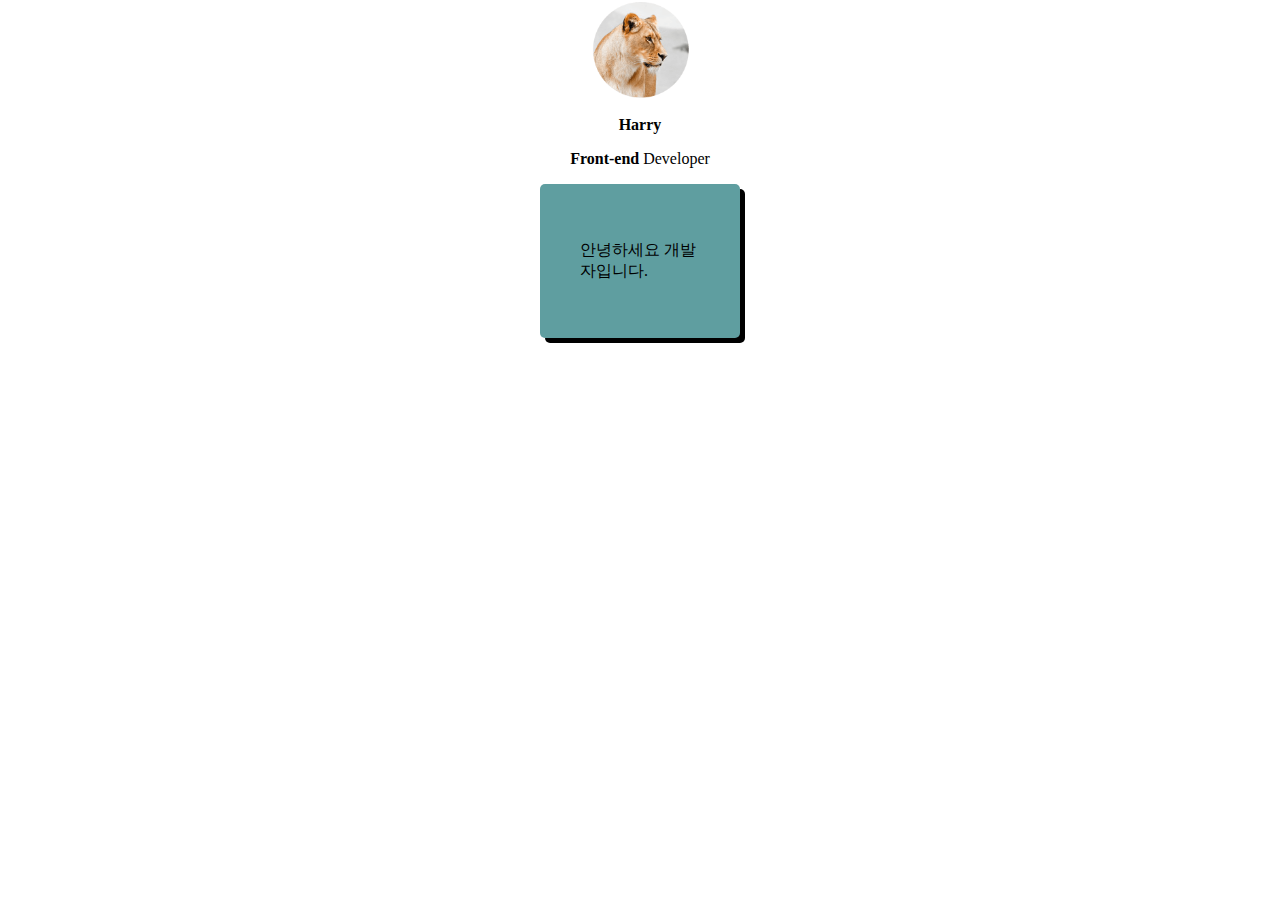
<file: html/index.html>
<!DOCTYPE html>
<html>
    <head>
        <meta charset="UTF-8">
        <title>Document</title>
        <link href="css/main.css" rel="stylesheet">
    </head>
    <body>
        <img src="lion.png" class="profile">
        <h3 class="title">Harry</h3>
        <p class="contents"><strong>Front-end</strong> Developer</p>
        <div class="box">
            <p>안녕하세요 개발자입니다.</p>
        </div>
    </body>
</html>
</file>
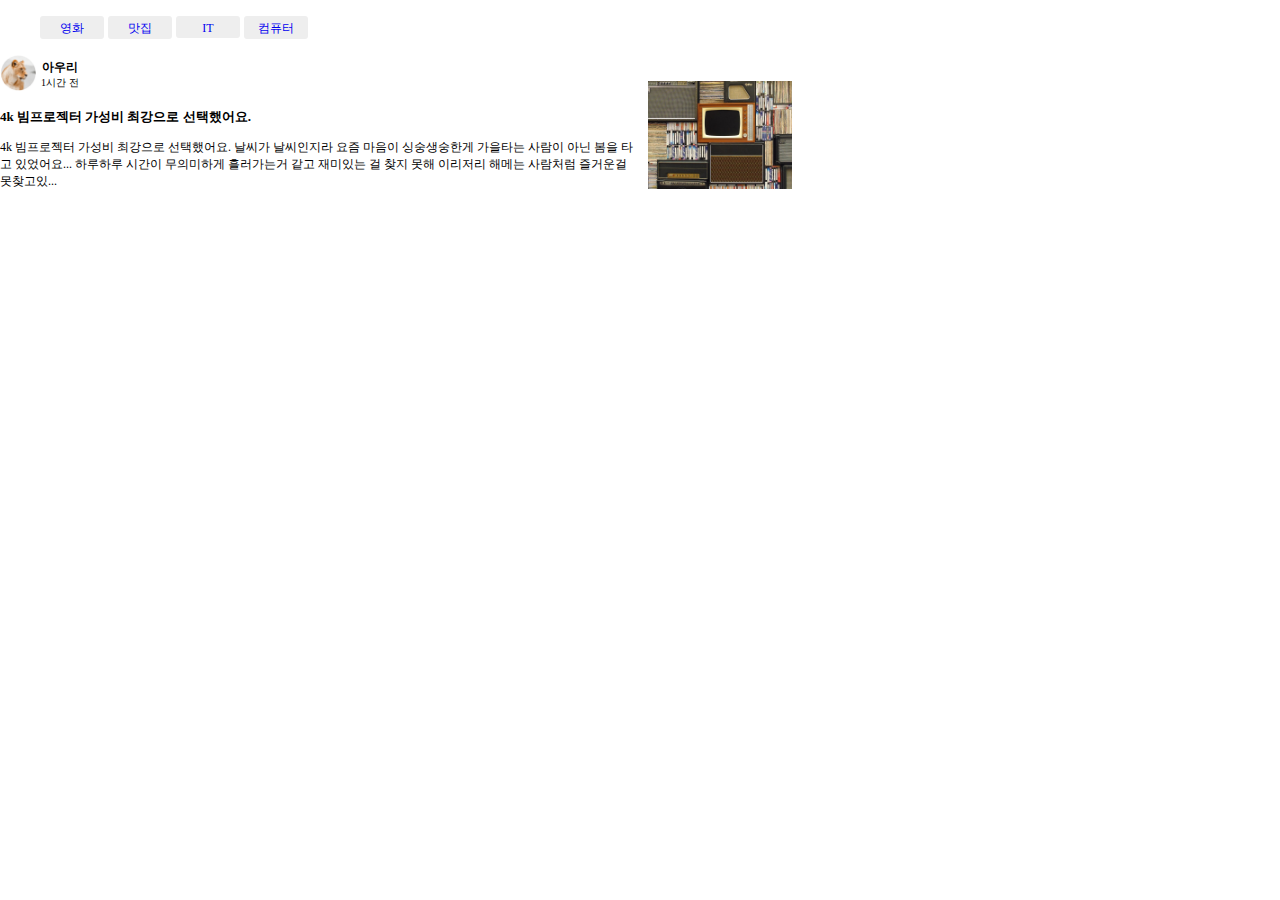
<file: html/layout1.html>
<!DOCTYPE html>
<html>
<head>
    <meta charset="UTF-8">
    <title>Document</title>
    <link href="css/main.css" rel="stylesheet">
</head>
<body>
    <div class="container">

        <nav>
            <ul class="navbar">
                <li><a href="#">영화</a></li>
                <li><a href="#">맛집</a></li>
                <li><a href="#">IT</a></li>
                <li><a href="#">컴퓨터</a></li>
            </ul>
        </nav>

        <div class="text_box">
            <div class="profile_box">
                <img src="lion.png" class="profile_image">
                <div class="status">
                    <p class="profile_text">아우리</p>
                    <p class="time_text">1시간 전</p>
                </div>
            </div>
            <h3 style="font-size: 13px;">4k 빔프로젝터 가성비 최강으로 선택했어요.</h3>
            <p style="font-size: 12px;">
                4k 빔프로젝터 가성비 최강으로 선택했어요.
                날씨가 날씨인지라 요즘 마음이 싱숭생숭한게 가을타는 사람이 아닌
                봄을 타고 있었어요... 하루하루 시간이 무의미하게 흘러가는거 같고 
                재미있는 걸 찾지 못해 이리저리 해메는 사람처럼 즐거운걸 못찾고있...
            </p>
        </div>
        
        
        <div class="image_box">
            <img src="tv.jpg" class="sample_image">
        </div>

    </div>
</body>
</html>
</file>
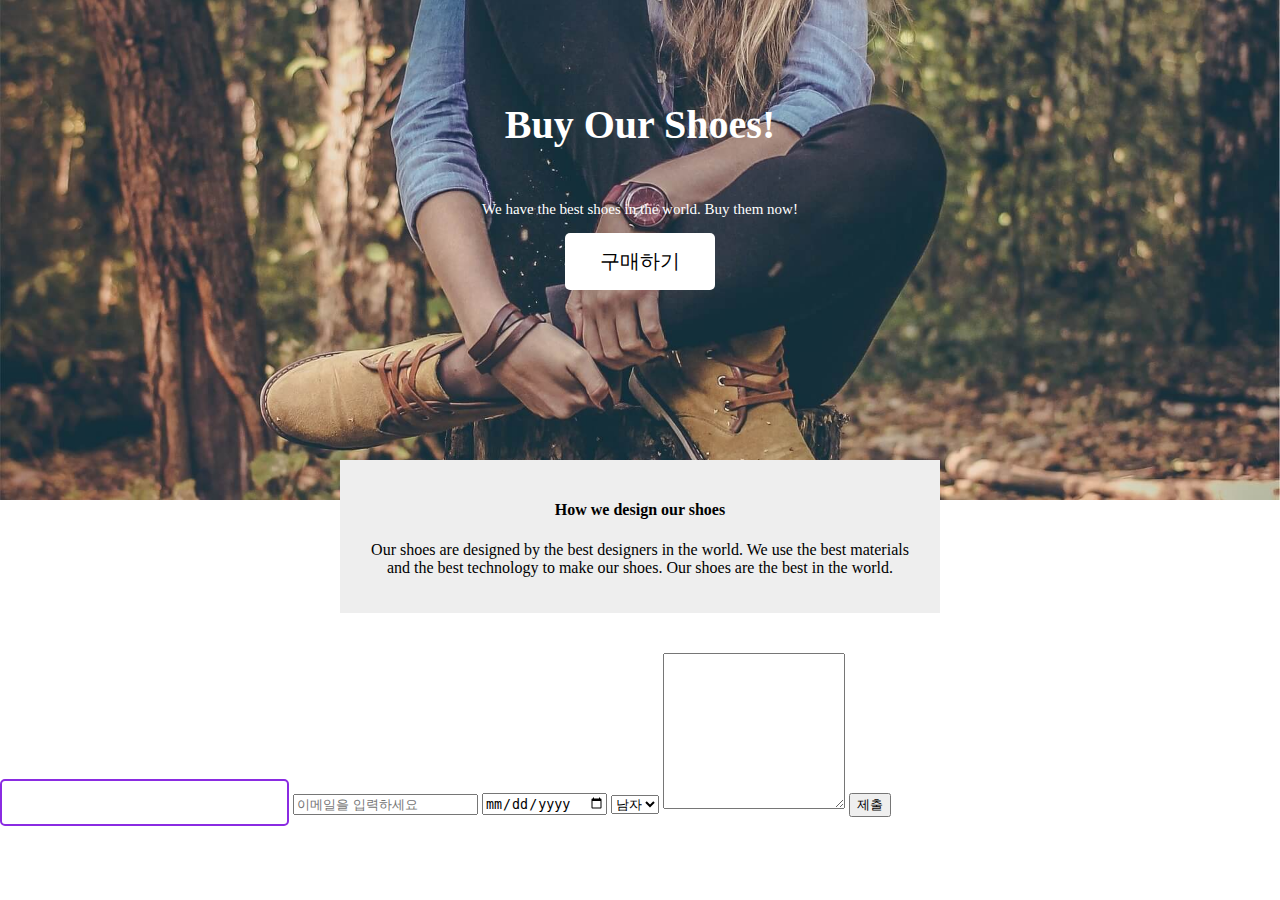
<file: html/layout2.html>
<!DOCTYPE html>
<html lang="en">
<head>
    <meta charset="UTF-8">
    <meta name="viewport" content="width=device-width, initial-scale=1.0">
    <title>Document</title>
    <link href="css/main.css" rel="stylesheet">
</head>
<body style="margin: 0px;">

    <div class="main-background">
        <h4 class="main-title">Buy Our Shoes!</h4>
        <p class="main-content">We have the best shoes in the world. Buy them now!</p>
        <button class="main-button">구매하기</button>
    </div>

    <div class="explain-box">
        <h4>How we design our shoes</h4>
        <p>Our shoes are designed by the best designers in the world.
           We use the best materials and the best technology to make our shoes.
           Our shoes are the best in the world.</p>
    </div>

    <form>
        <input type="text" class="text-input">
        <input type="email" placeholder="이메일을 입력하세요">
        <input type="date" placeholder="전화번호를 입력하세요">

        <select>
            <option>남자</option>
            <option>여자</option>
        </select>

        <textarea rows="10"></textarea>

        <button type="submit">제출</button>
    </form>
    
</body>
</html>
</file>
<file: html/css/main.css>
.profile {
    width: 100px;
    display: block;
    margin-left: auto;
    margin-right: auto;
}

.title {
    text-align: center;
    font-size: 16px;
}

.contents {
    text-align: center;
}

.box {
    width: 200px;
    background: cadetblue;
    margin: 10px;
    padding: 40px;
    border-radius: 5px;
    margin-left: auto;
    margin-right: auto;
    box-shadow: 5px 5px black;
}

.container {
    width: 800px;
}

.header {
    width: 100%;
    height: 50px;
    background: aquamarine;
}

.left-menu {
    width: 20%;
    height: 400px;
    background: cornflowerblue;
    float: left;
}

.right {
    width: 80%;
    height: 400px;
    background: coral;
    float: left;
}

.footer {
    width: 100%;
    height: 100px;
    background: grey;
    clear: both;
}


.text_box {
    width: 640px;
    height: 200px;
    float: left;
}

.profile_box {
    width: 100%;
    height: 40px;
}


.profile_image {
    height: 90%;
    float: left;
}

.status {
    float: left;
    margin-left: 5px;
}

.profile_text {
    font-size: 12px;
    line-height: 1px;
    font-weight: bold;
    text-align: center;
}

.time_text {
    font-size: 10px;
    line-height: 5px;
    text-align: center;
}


.image_box {
    width: 160px;
    height: 160px;
    float: left;
    display: grid;
    place-items: center;
}

.sample_image {
    width: 90%;
}

.navbar>li{
    display: inline-block;
    width: 60px;
    text-align: center;
    background: #eee;
    padding: 2px;
    border-radius: 3px;

}

.navbar a{
    font-size: 12px;
    text-decoration: none;
}

div {
    box-sizing: border-box;
}

body {
    margin: 0px;
}

.main-background {
    width: 100%;
    height: 500px;
    background-image: url(../img/shoes.jpg);
    background-size: cover;
    background-repeat: no-repeat;
    background-position: center;
    padding: 1px;
    position: relative;
}

.main-title {
    font-size: 40px;
    color: white;
    margin-top: 100px;
    text-align: center;
}

.main-content {
    font-size: 15px;
    color: white;
    margin-top: 20px;
    text-align: center;
}

.main-button {
    padding: 15px;
    font-size: 20px;
    background-color: white;
    border: none;
    border-radius: 5px;
    position: absolute;
    left: 0;
    right: 0;
    margin: auto;
    width: 150px;
}

.explain-box {
    width: 80%;
    max-width: 600px;
    margin: auto;
    padding: 20px;
    text-align: center;
    background-color: #eee;
    position: relative;
    top: -40px;
    box-sizing: border-box;
}


input[type="text"] {
    padding: 10px;
    font-size: 20px;
    border: 2px solid blueviolet;
    border-radius: 5px;
}
</file>
